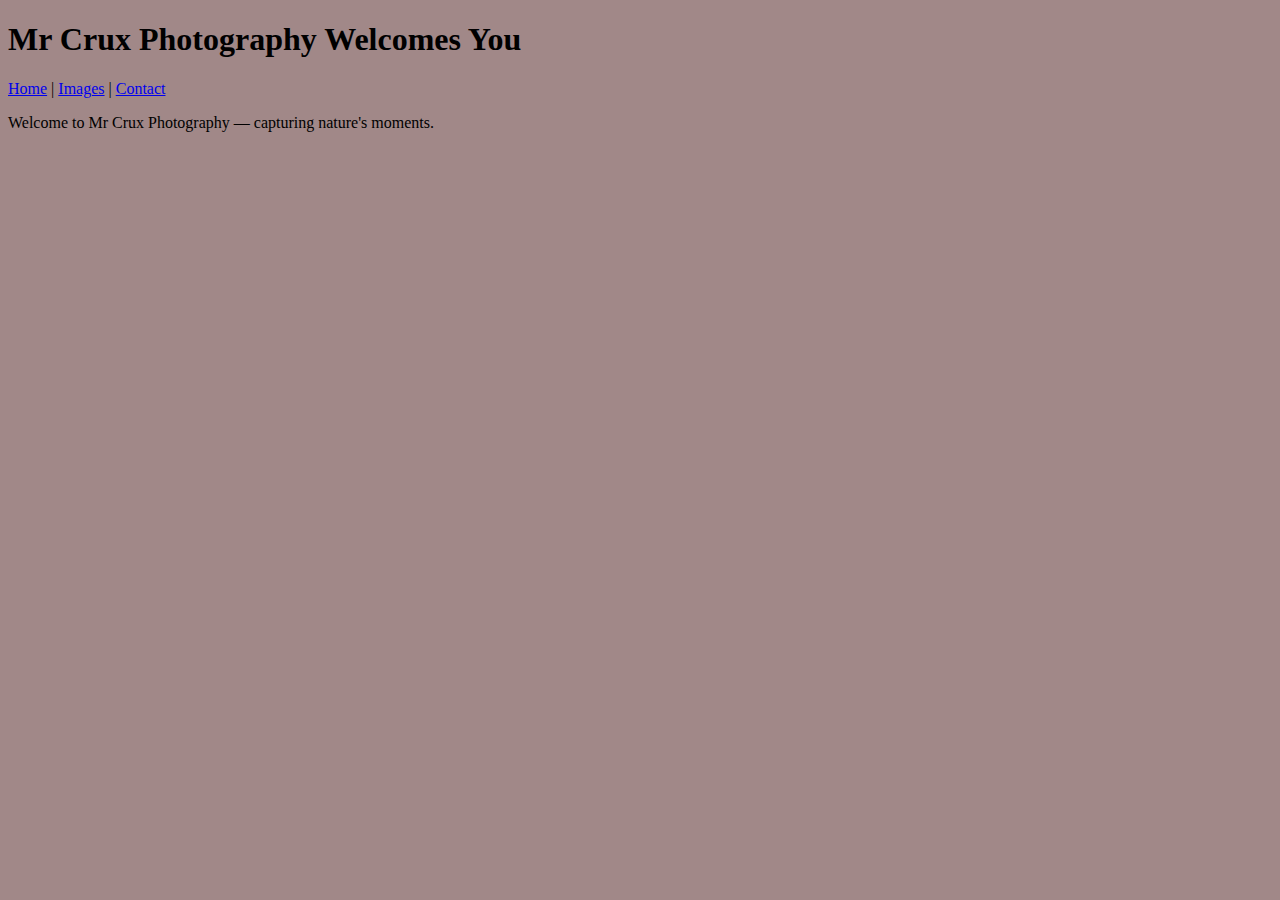
<file: src/main/webapp/index.html>
<!doctype html>
<html>
<head>
  <meta charset="utf-8"/>
  <title>Mr Crux Photography</title>
  <link rel="stylesheet" href="assets/css/styles.css"/>
</head>
<body>
  <header>
    <h1>Mr Crux Photography Welcomes You</h1>
    <nav>
      <a href="index.html">Home</a> |
      <a href="images.html">Images</a> |
      <a href="contact.html">Contact</a>
    </nav>
  </header>
  <main>
    <p>Welcome to Mr Crux Photography — capturing nature's moments.</p>
  </main>
</body>
</html>
</file>
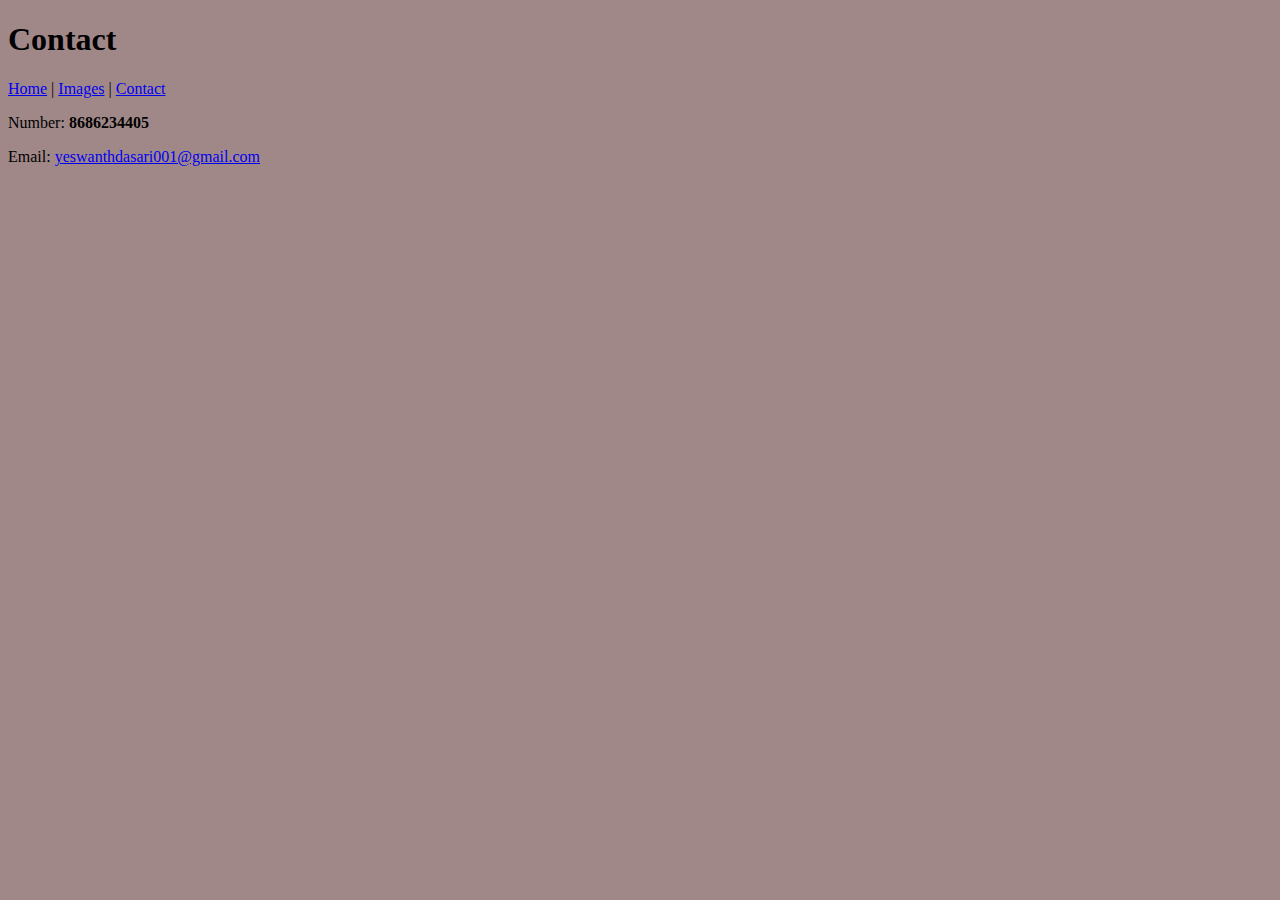
<file: src/main/webapp/contact.html>
<!doctype html>
<html>
<head>
  <meta charset="utf-8"/>
  <title>Contact - Mr Crux</title>
  <link rel="stylesheet" href="assets/css/styles.css"/>
</head>
<body>
  <header>
    <h1>Contact</h1>
    <nav>
      <a href="index.html">Home</a> |
      <a href="images.html">Images</a> |
      <a href="contact.html">Contact</a>
    </nav>
  </header>
  <main>
    <p>Number: <strong>8686234405</strong></p>
    <p>Email: <a href="mailto:yeswanthdasari001@gmail.com">yeswanthdasari001@gmail.com</a></p>
  </main>
</body>
</html>
</file>
<file: src/main/webapp/assets/css/styles.css>
body{
      background-color: rgb(161, 136, 136);
    }
    
    .title-text{
      text-align: center;
      font-size: 40px;
      font-weight: bold;
    }
    .image-grid {
      display: grid;
      grid-template-columns: repeat(3,1fr);
      grid: 15px;
      padding: 20px;
      background-color: rgba(252, 216, 216, 0.881);
    }

     .image-button {
      text-align: center;
      border: 1px solid #ccc;
      border-radius: 8px;
      padding: 5px;
    }

    .image-button img{
      width: 250px;
      height: 250px;
      margin-top: 30px;
      cursor: cell;
      border: 3px solid rgb(44, 42, 42);
    }
    .image-button p{
      font-size: 20px;
      font-weight: bold;
    }
    
    .image-button button{
      font-size: 14px;
      font-weight: bold;
      padding: 4px 10px;
      border-radius: 20px;
      background-color: rgb(68, 175, 225);
      color: black;
      border: 1px solid rgb(28, 27, 27);
      cursor: pointer; 
    }

    .image-button button:hover{
      background-color: rgb(25, 5, 241);
      color: white;
    }
    .image-button:hover{
      background-color: rgb(164, 212, 115);
    }

    .home-buttons .buttons-bar{
      display:inline-flex;
      font-size: 20px;
      font-weight: bold; 
      color: black; 
      border: 2px solid rgb(236, 211, 211);
      border-radius: 20px;
      background-color: rgb(237, 215, 215); 
      padding: 5px;   
    }
    .home-buttons .buttons-bar:hover{
      background-color: black;
      color: white;
    }
</file>
